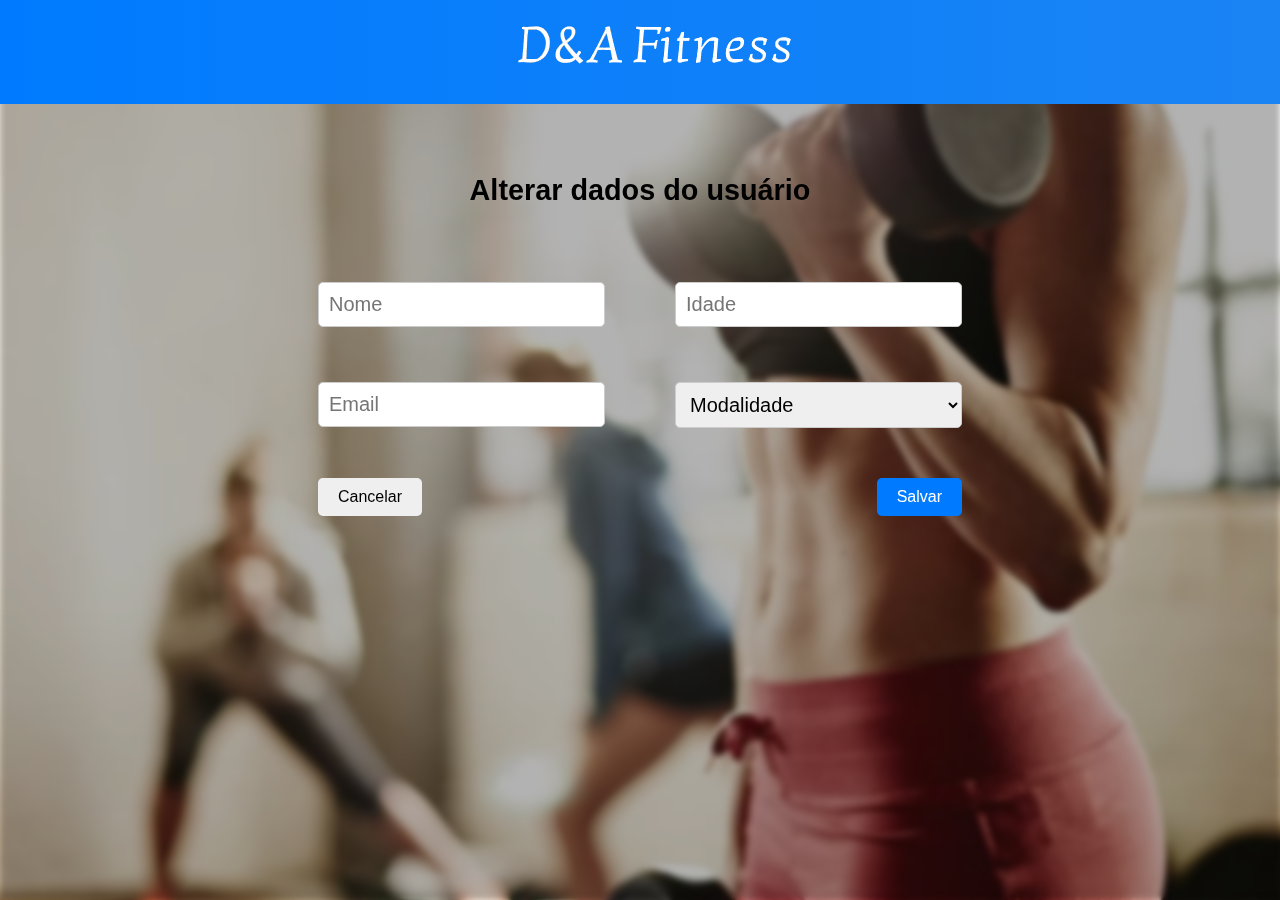
<file: edit.html>
<!DOCTYPE html>
<html lang="pt-br">
<head>
    <meta charset="UTF-8">
    <meta name="viewport" content="width=device-width, initial-scale=1.0">
    <title>Editar perfil</title>
    <link rel="stylesheet" href="./scr/css/edit.css">
    <link href="https://fonts.googleapis.com/css?family=Vollkorn:400,400i,700" rel="stylesheet">
</head>
<body>
        
        <header class="header">
            <h1><img src="./scr/image/logo.png" alt="logo D&Afitness"></h1>
        </header>
    
        <!-- Formulário -->
        <main class="content">
                <h2>Alterar dados do usuário</h2>
                <form>
                    <!-- Linha 1: Nome e Idade -->
                    <div class="form-row">
                        <div class="form-group">
                            <label for="name"></label>
                            <input type="text" id="name" placeholder="Nome">
                        </div>
                        <div class="form-group">
                            <label for="age"></label>
                            <input type="number" id="age" placeholder="Idade">
                        </div>
                    </div>

                    <!-- Linha 2: Email e Modalidade -->
                    <div class="form-row">
                        <div class="form-group">
                            <label for="email"></label>
                            <input type="email" id="email" placeholder="Email">
                        </div>
                        <div class="form-group">
                            <label for="modality"></label>
                            <select id="modality">
                                <option value="">Modalidade</option>
                                <option value="Musculação">Musculação</option>
                                <option value="Luta">Luta</option>
                                <option value="CrossFit">CrossFit</option>
                                <option value="Dança">Dança</option>
                                <option value="Natação">Natação</option>
                            </select>
                        </div>
                    </div>

                    <!-- Botões -->
                    <div class="form-actions">
                        <button type="button" class="cancel-button">Cancelar</button>
                        <button type="submit" class="btn-save">Salvar</button>
                    </div>
                </form>
            
        </main>

        <script src="./scr/js/edit.js"></script>
</body>
</html>
</file>
<file: scr/css/edit.css>
* {
    margin: 0;
    padding: 0;
    box-sizing: border-box;
}

body {

    padding: 0;
    font-family: Arial, sans-serif;
    background-image: url('../image/academiafundo.avif');
    background-size: cover;
    background-repeat: no-repeat;
    background-position: center center;
    position: relative;
    overflow: hidden;
    justify-content: center; /* Centraliza horizontalmente */
    align-items: center; /* Centraliza verticalmente */
    min-height: 100vh; /* Ocupa toda a altura da tela */
    margin: 0;
   
  justify-content: center; /* Centraliza horizontalmente */
  align-items: center;
}

body::before {
    content: "";
    position: fixed; 
    left: 0;
    width: 100vw;
    height: 100vh;
    background-image: url('../image/academiafundo.avif'); 
    background-size: cover;
    background-position: center;
    filter: blur(3px); 
    z-index: -1; 
    background-color: rgba(0, 0, 0, 0.3); /* Escurece o fundo */
    background-blend-mode: darken;
}




h1, h2, label {
    font-weight: bold;
    
}

.container {
    width: 100%;
    max-width: 900px;
    margin: 0 auto;
    display: flex;
    flex-direction: column;
    align-items: center;
    justify-content: center;
}

/* Botões */
.form-actions {
    display: flex;
    justify-content: space-between;
    gap: 20px;
    margin-top: 15px;
}

button {
    padding: 10px 20px;
    border: none;
    border-radius: 5px;
    cursor: pointer;
    font-size: 1rem;
}

.btn-cancel {
    background-color: #ddd;
    color: #333;
    transition: background-color 0.3s;
}

.btn-cancel:hover {
    background-color: #6f6f6f;
}

.btn-save {
    background-color: #007bff;
    color: white;
    transition: background-color 0.3s;
}

.btn-save:hover {
    background-color: #0056b3;
}

.header {
    background: linear-gradient(to right, #007BFF, #1A84F4);
    padding: 5px;
    text-align: center;
    font-size: 2em;
}

.logo{
    max-width: 200px;
}

.header li{
    margin-left: 30px;
}

.content {
    display: flex;
    justify-content: center;
    align-items: center;
    flex-direction: column;
    padding: 0px;
    border-radius: 10px;
    width: 1900px;
}

.content h2{
    display: flex;
    justify-content: center;
    align-items: center;
    flex-direction: column;
    padding: 70px;
    border-radius: 10px;
    width: 1900px;
}

.form-row {
    display: flex;
    gap: 70px;
    margin-bottom: 50px;
}

.form-group {
    flex: 1;

}

label {
    display: block;
    margin-bottom: 5px;
    font-size: 14px;
    color: #333;
}

input, select {
    width: 100%;
    padding: 10px;
    border: 1px solid #ccc;
    border-radius: 5px;
    font-size: 20px;
}

@import 'global.css';
@import 'container.css';
@import 'header.css';
@import 'content.css';

/* Telas com 375px de largura */
@media (max-width: 375px) {
    .content {
        padding: 15px;
        max-width: 100%;
        width: auto;
        margin-top: -37px;
    }

    .form-row {
        flex-direction: column; /* Ajusta os inputs em pilha */
        gap: 10px;
        margin-bottom: 10px;
    }

    .form-group {
        width: 100%;
    }

    button {
        font-size: 0.9rem;
        padding: 8px 12px;
    }

    h2 {
        font-size: 1.6rem;
    }

    .header img {
        max-width: 120px;
    }

    /* Ajuste para a imagem de fundo */
    body {
        background-position: top center; /* Ajusta para manter a imagem visível */
    }
}

@media (max-width: 576px) {
    .content {
        padding: 15px 20px;
    }

    .form-row {
        flex-direction: column; /* Ajusta inputs em pilha */
        gap: 15px;
    }

    button {
        font-size: 0.9rem;
    }

    h2 {
        font-size: 1.5rem;
    }
}

/* Telas médias (tablets) */
@media (min-width: 577px) and (max-width: 768px) {
    .content {
        max-width: 80%;
    }

    h2 {
        font-size: 1.6rem;
    }
}

/* Telas grandes (desktops) */
@media (min-width: 769px) {
    .content {
        max-width: 100%;
    }

    h2 {
        font-size: 1.8rem;
    }
}
</file>
